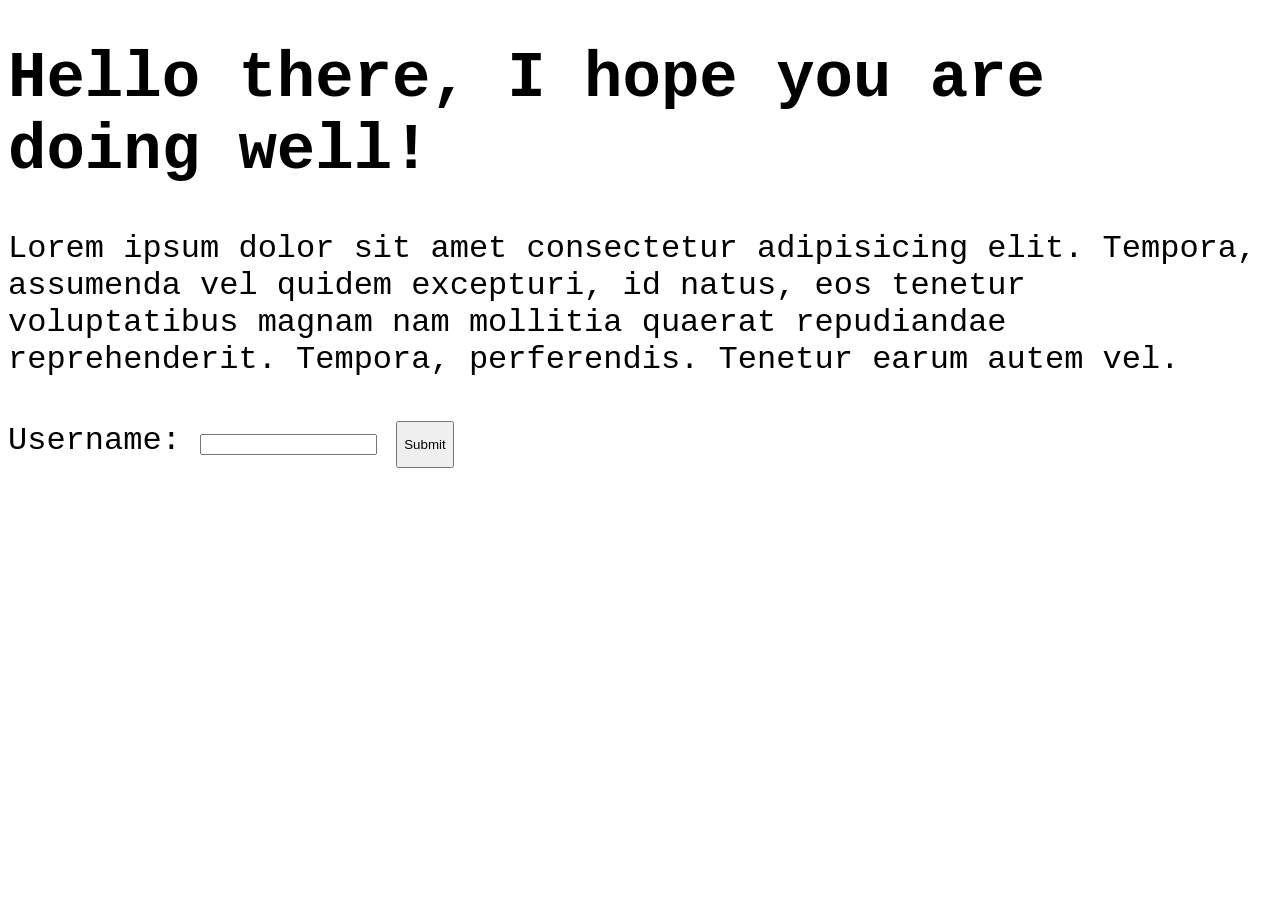
<file: Relearning JS/index.html>
<!DOCTYPE html>
<html lang="en">
<head>
    <meta charset="UTF-8">
    <meta name="viewport" content="width=device-width, initial-scale=1.0">
    <title>Relearning JS...</title>
    <link rel="stylesheet" href="style.css">
</head>
<body>
    <h1 id='myH1'>Hello there, I hope you are doing well!</h1>
    <p id="myP">Lorem ipsum dolor sit amet consectetur adipisicing elit. Tempora, assumenda vel quidem excepturi, id natus, eos tenetur voluptatibus magnam nam mollitia quaerat repudiandae reprehenderit. Tempora, perferendis. Tenetur earum autem vel.</p>
    <h1 id="myH2"></h1>
    <p id="myP2"></p>

    <label>Username:</label>
    <input id="user-input">
    <button id="button-1"><p>Submit</p></button>

    <p id="1"></p>

    <script src="index.js"></script>
</body>
</html>
</file>
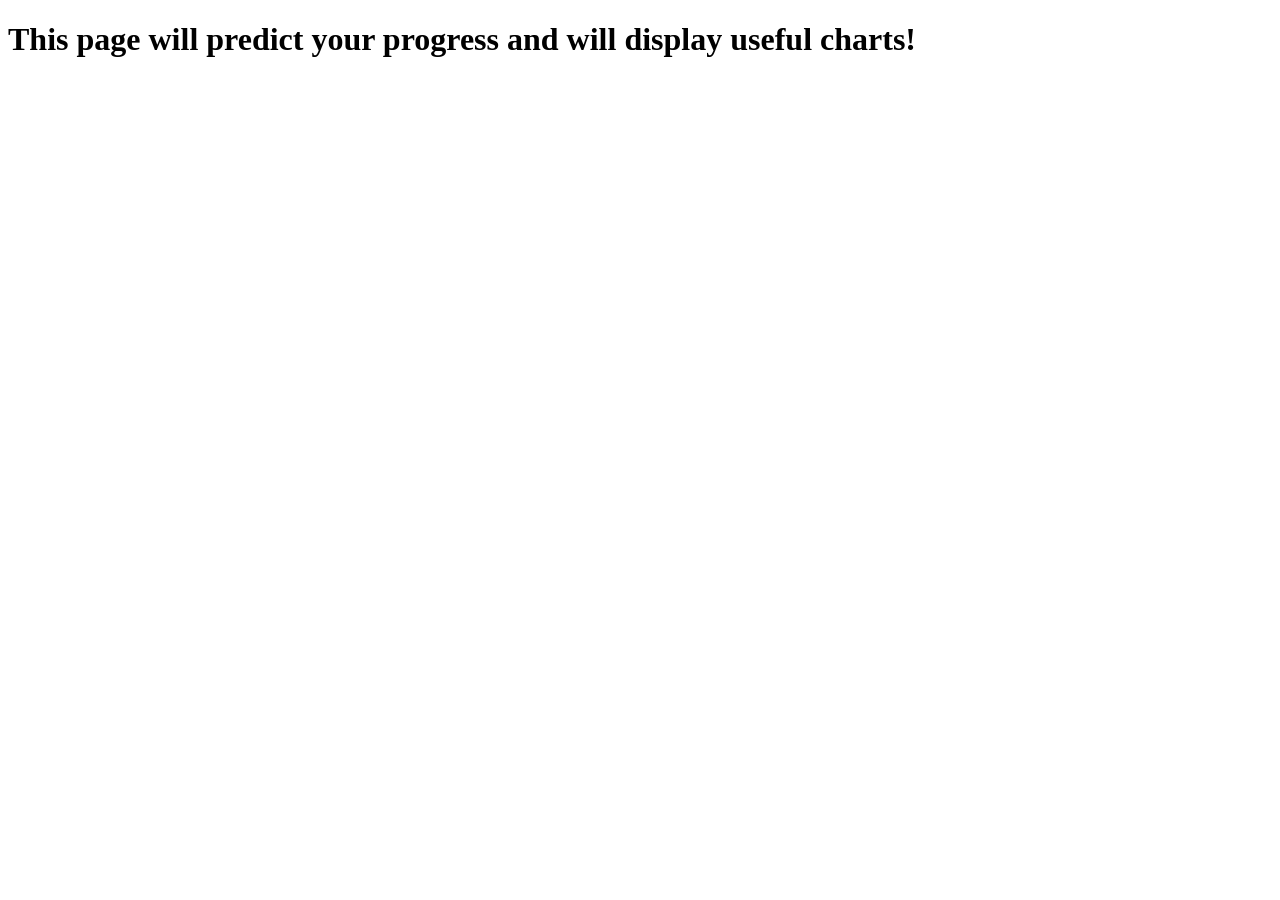
<file: Frontend2/templates/linear_regression._and_charts.html>
<!DOCTYPE html>
<html lang="en">
<head>
    <meta charset="UTF-8">
    <meta name="viewport" content="width=device-width, initial-scale=1.0">
    <title>Progress Predictor</title>
</head>
<body>
    <h1>This page will predict your progress and will display useful charts!</h1>
</body>
</html>
</file>
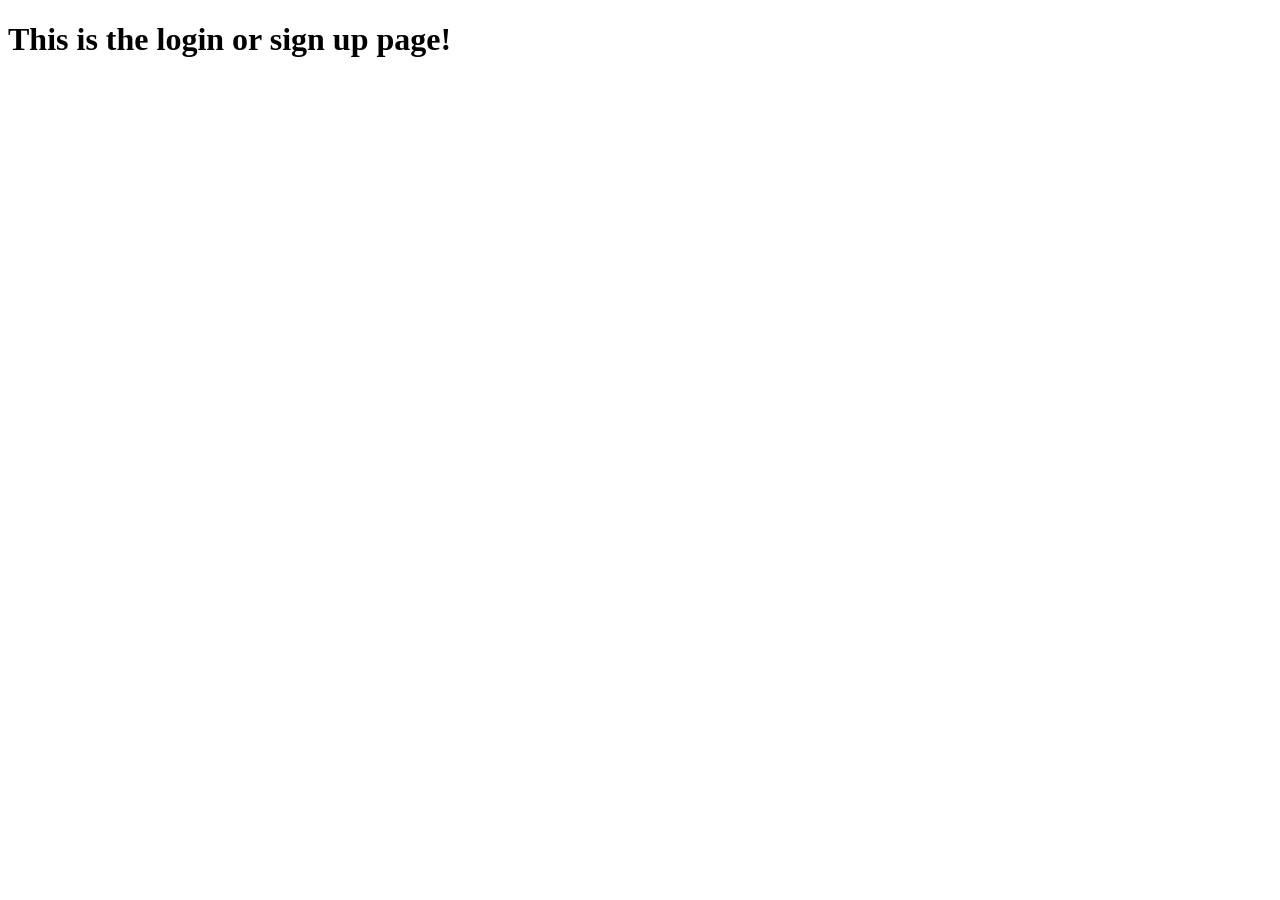
<file: Frontend2/templates/login_in_sign_up.html>
<!DOCTYPE html>
<html lang="en">
<head>
    <meta charset="UTF-8">
    <meta name="viewport" content="width=device-width, initial-scale=1.0">
    <title>Login</title>
</head>
<body>
    <h1>This is the login or sign up page!</h1>
</body>
</html>
</file>
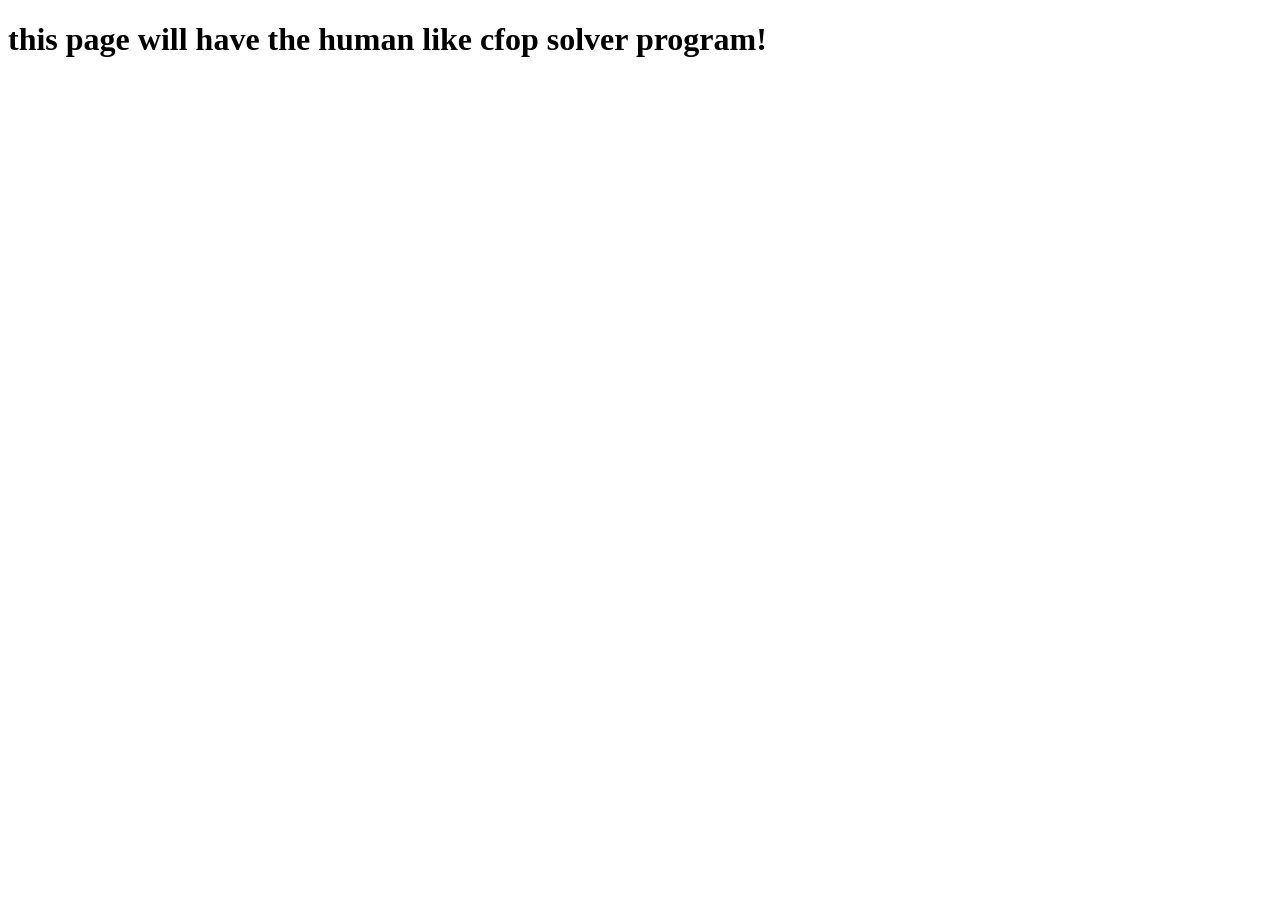
<file: Frontend2/templates/solver.html>
<!DOCTYPE html>
<html lang="en">
<head>
    <meta charset="UTF-8">
    <meta name="viewport" content="width=device-width, initial-scale=1.0">
    <title>Human-like CFOP Solver</title>
</head>
<body>
    <h1>this page will have the human like cfop solver program!</h1>
</body>
</html>
</file>
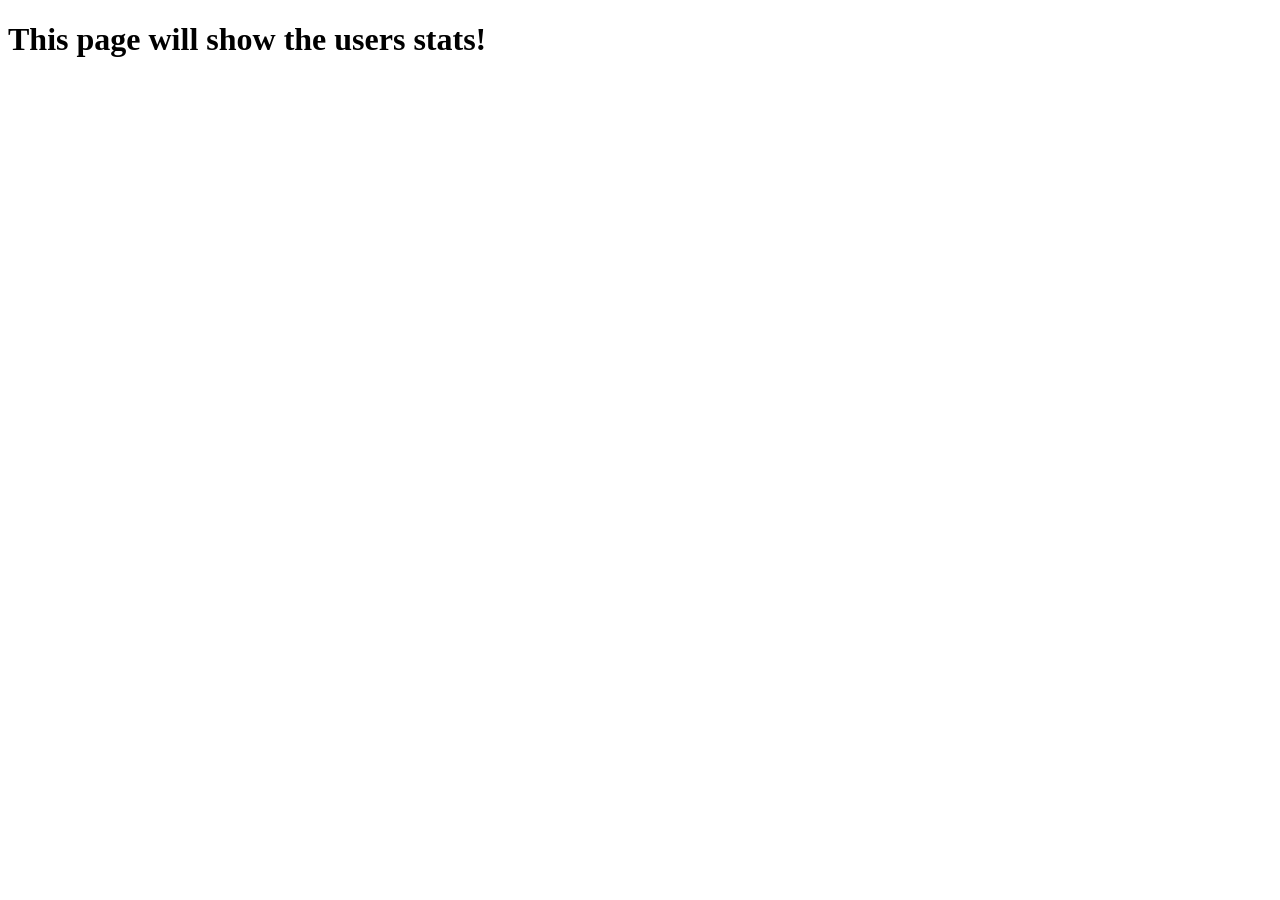
<file: Frontend2/templates/stats.html>
<!DOCTYPE html>
<html lang="en">
<head>
    <meta charset="UTF-8">
    <meta name="viewport" content="width=device-width, initial-scale=1.0">
    <title>Statistics</title>
</head>
<body>
    <h1>This page will show the users stats!</h1>
</body>
</html>
</file>
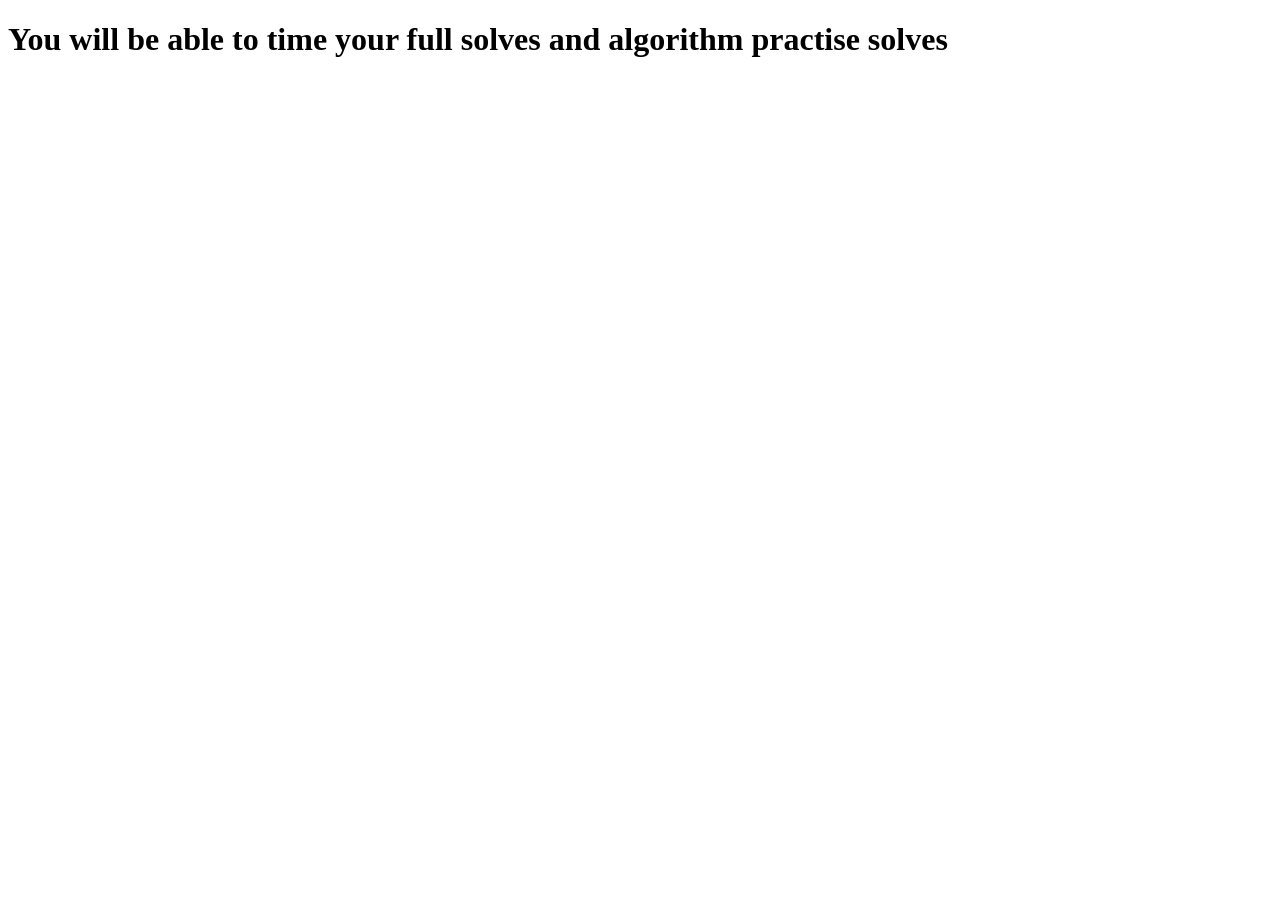
<file: Frontend2/templates/timer.html>
<!DOCTYPE html>
<html lang="en">
<head>
    <meta charset="UTF-8">
    <meta name="viewport" content="width=device-width, initial-scale=1.0">
    <title>Timer</title>
</head>
<body>
    <h1>You will be able to time your full solves and algorithm practise solves</h1>
</body>
</html>
</file>
<file: Relearning JS/style.css>
body{
    font-family:'Courier New', Courier, monospace;
    font-size:2em;
}
</file>
